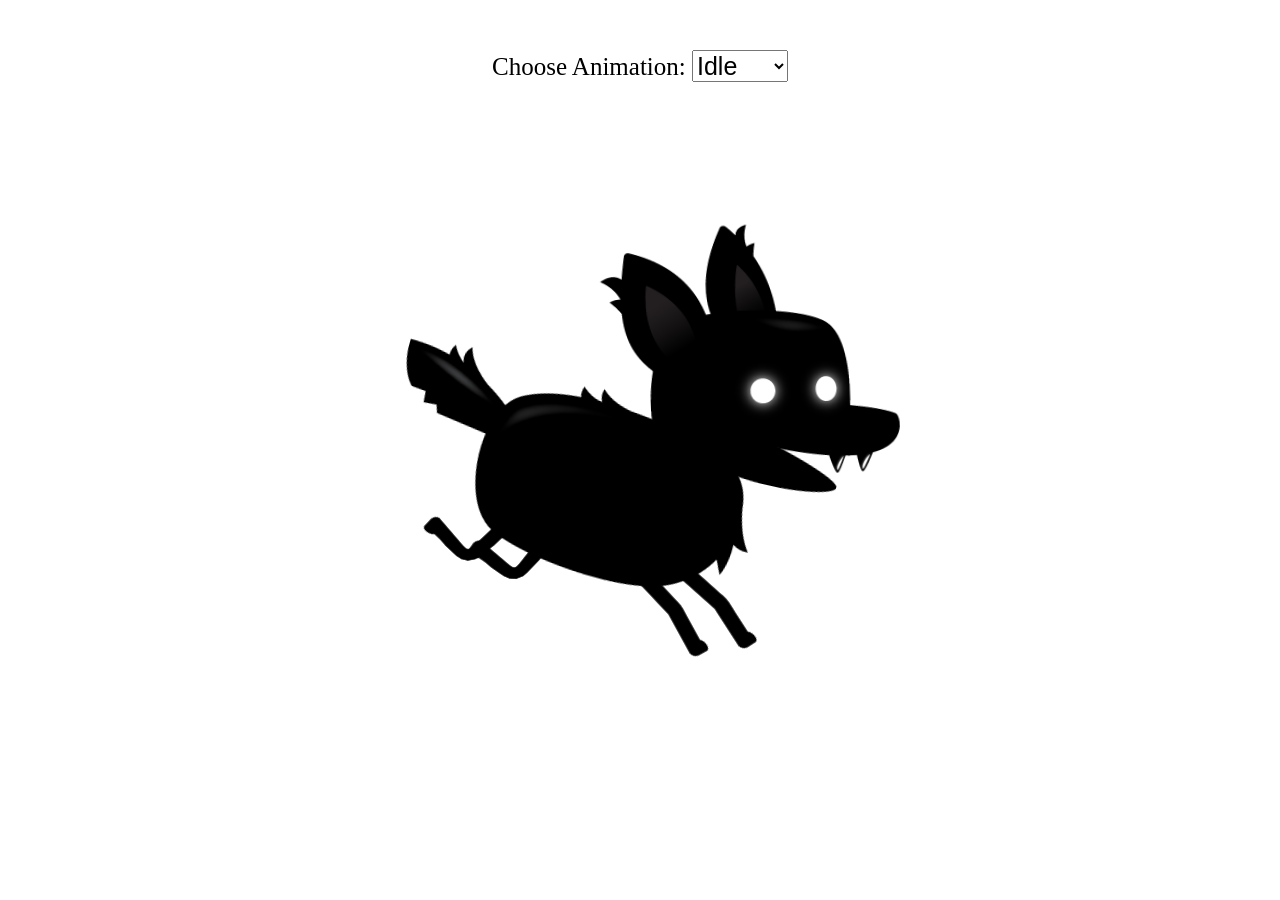
<file: Proj_1 - Vanilla JS sprite animation/index.html>
<!DOCTYPE html>
<html lang="en">
<head>
    <meta charset="UTF-8">
    <meta http-equiv="X-UA-Compaitable" content="IE-edge">
    <meta name="viewport" content="width=device.width, initial-scale=1.0">
    <title>Sprite Animations</title>
    <link rel="stylesheet" href="style.css" />
</head>
<body>
    <canvas id="canvas1"></canvas>
    <div class="controls">
        <label for="animations">Choose Animation:</label>
        <select id="animations" name="animations">
            <option value="idle">Idle</option>
            <option value="jump">Jump</option>
            <option value="fall">Fall</option>
            <option value="run">Run</option>
            <option value="dizzy">Dizzy</option>
            <option value="sit">Sit</option>
            <option value="roll">Roll</option>
            <option value="bite">Bite</option>
            <option value="ko">KO</option>
            <option value="getHit">Get hit</option>
        </select>
    </div>
    <script src="script.js"></script>
</body>
</html>
</file>
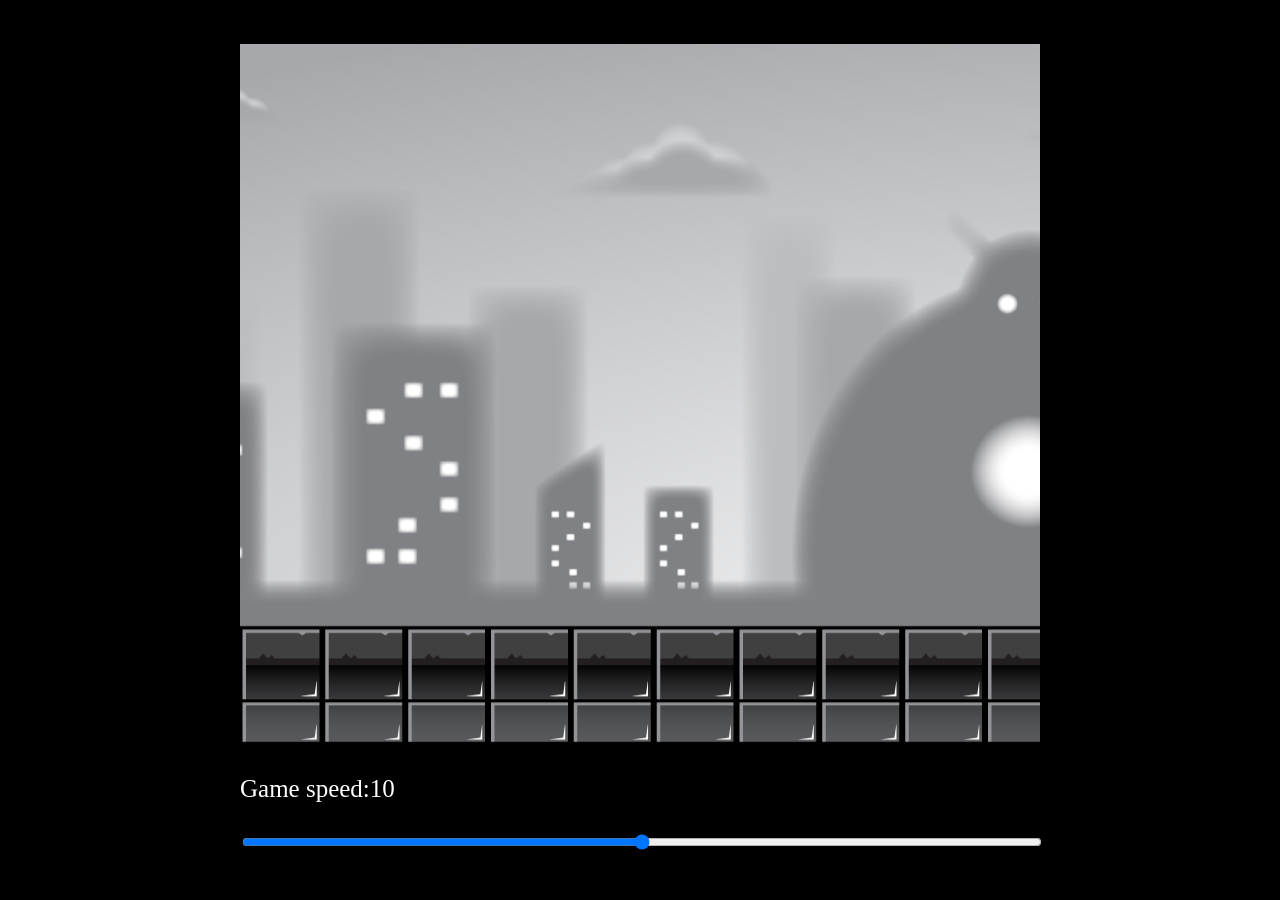
<file: Proj_2 - Parallax backgrounds/index.html>
<!DOCTYPE html>
<html lang="en">
<head>
    <meta charset="UTF-8">
    <meta http-equiv="X-UA-Compatible" content="ID-edge">
    <meta name="viewport" content="width=device-width, inital-scale=1.0">
    <title>Parallax Background</title>
    <link rel="stylesheet" href="style.css" />
</head>
<body>
    <div id="container">
        <canvas id="canvas1"></canvas>
        <p>Game speed:<span id="showGameSpeed"></span></p>
        <input type = "range" min="0" max="20" value="5" class="slider" id="slider">
    </div>
    <canvas id="canvas1"></canvas>
    <script src="script.js"></script>
</body>
</html>
</file>
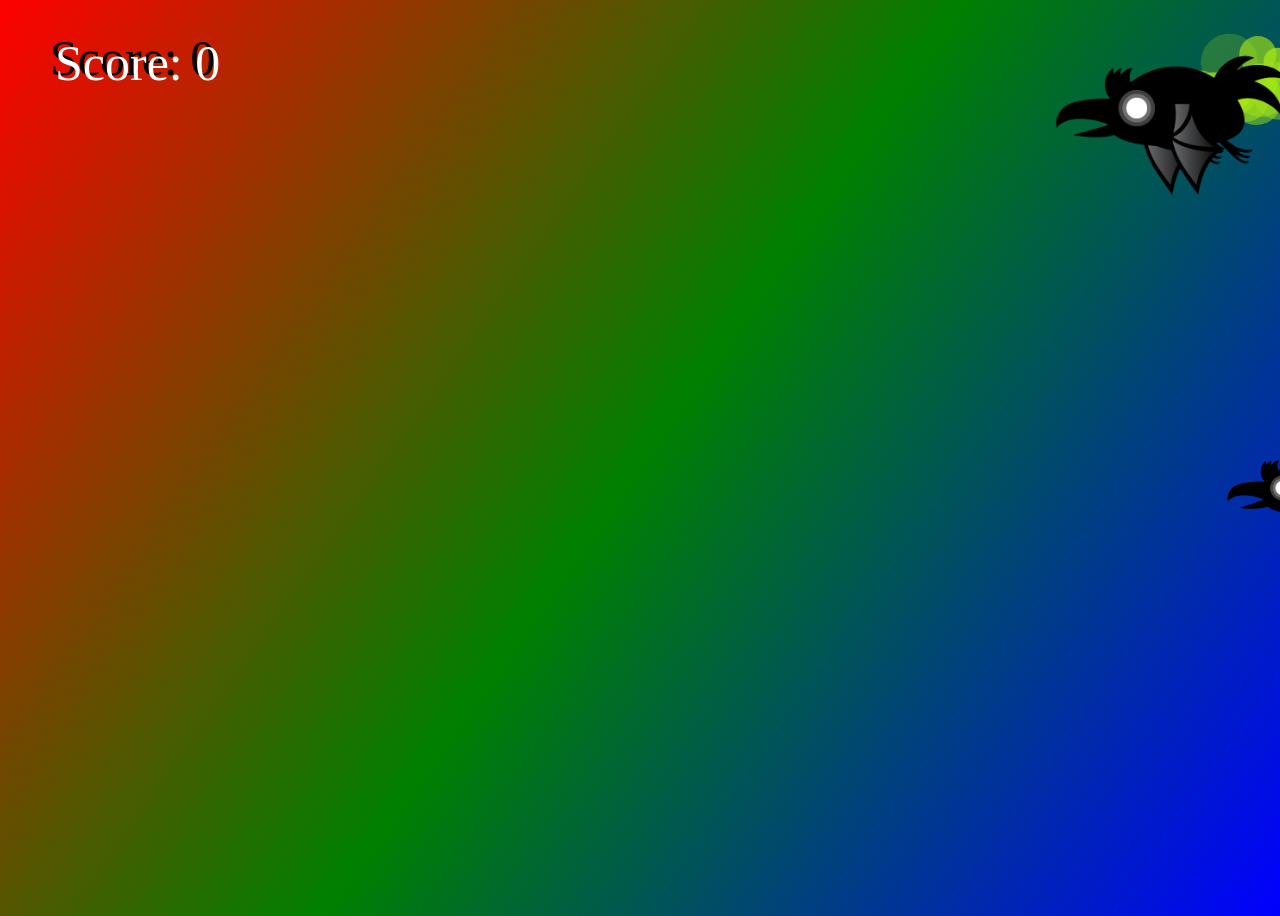
<file: Proj_5 - Point & Shoot game/index.html>
<!DOCTYPE html>
<html lang="en">
<head>
    <meta charset="UTF-8">
    <meta http-equiv="X-UA-Compatible" content="IE=edge">
    <meta name="viewport" content="width=device-width, initial-scale=1.0">
    <title>JavaScript Game</title>
    <link rel="stylesheet" href="style.css" />
</head>
<body>
    <canvas id="collisionCanvas"></canvas>
    <canvas id="canvas1"></canvas>
    <script src="script.js"></script>
</body>
</html>
</file>
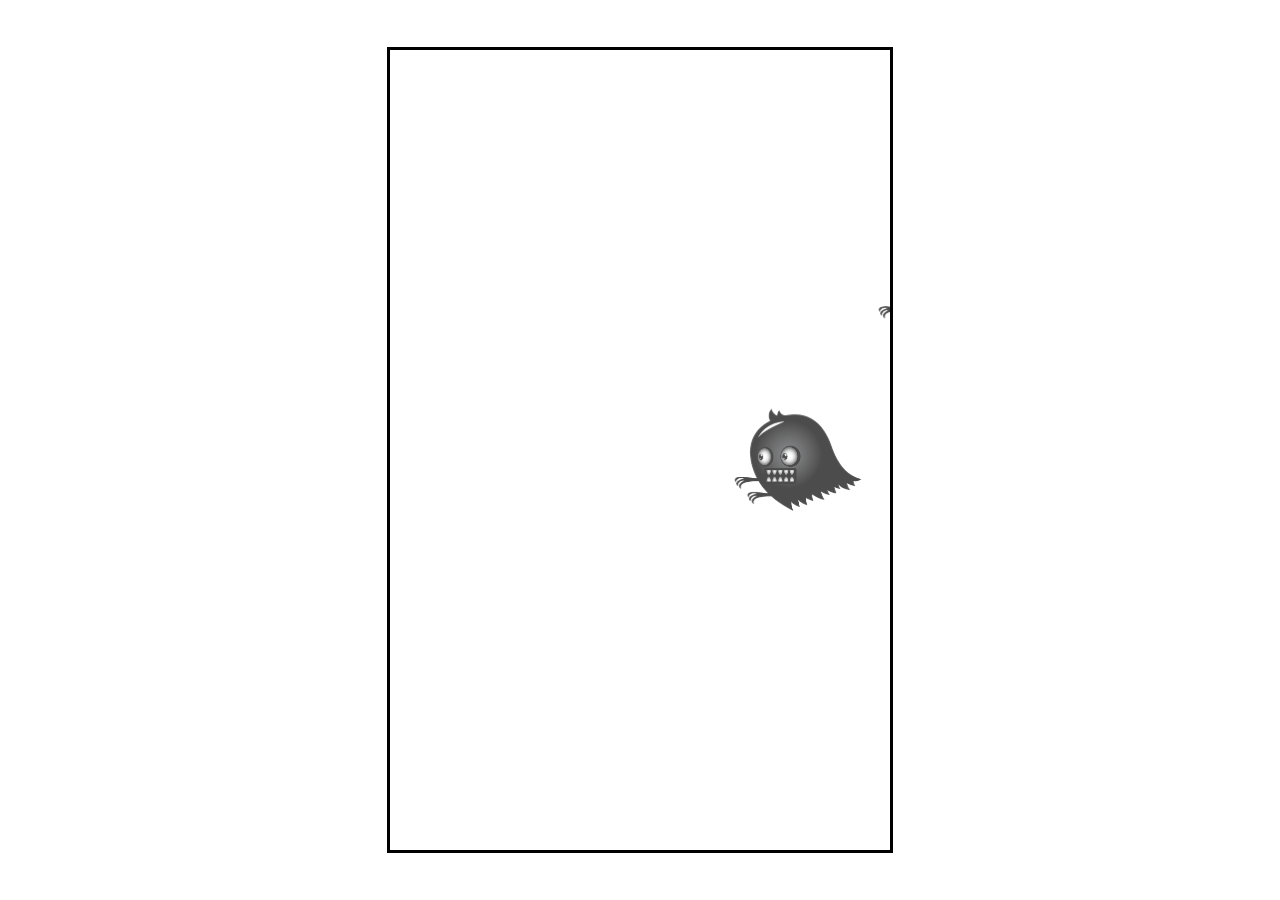
<file: Proj_6 - Enemy Variety/index.html>
<!DOCTYPE html>
<html lang="en">
<head>
    <meta charset="UTF-8">
    <meta http-equiv="X-UA-Compatible" content="IE=edge">
    <meta name="viewport" content="width=device-width, initial-scale=1.0">
    <title>Enemy types with JavaScript sub classing</title>
    <link rel="stylesheet" href="style.css"/>
</head>
<body>
    <canvas id="canvas1"></canvas>
    <img id="worm" src="worm.png">
    <img id="ghost" src="ghost.png">
    <img id="spider" src="spider.png">

    <script src="script.js"></script>
</body>
</html>
</file>
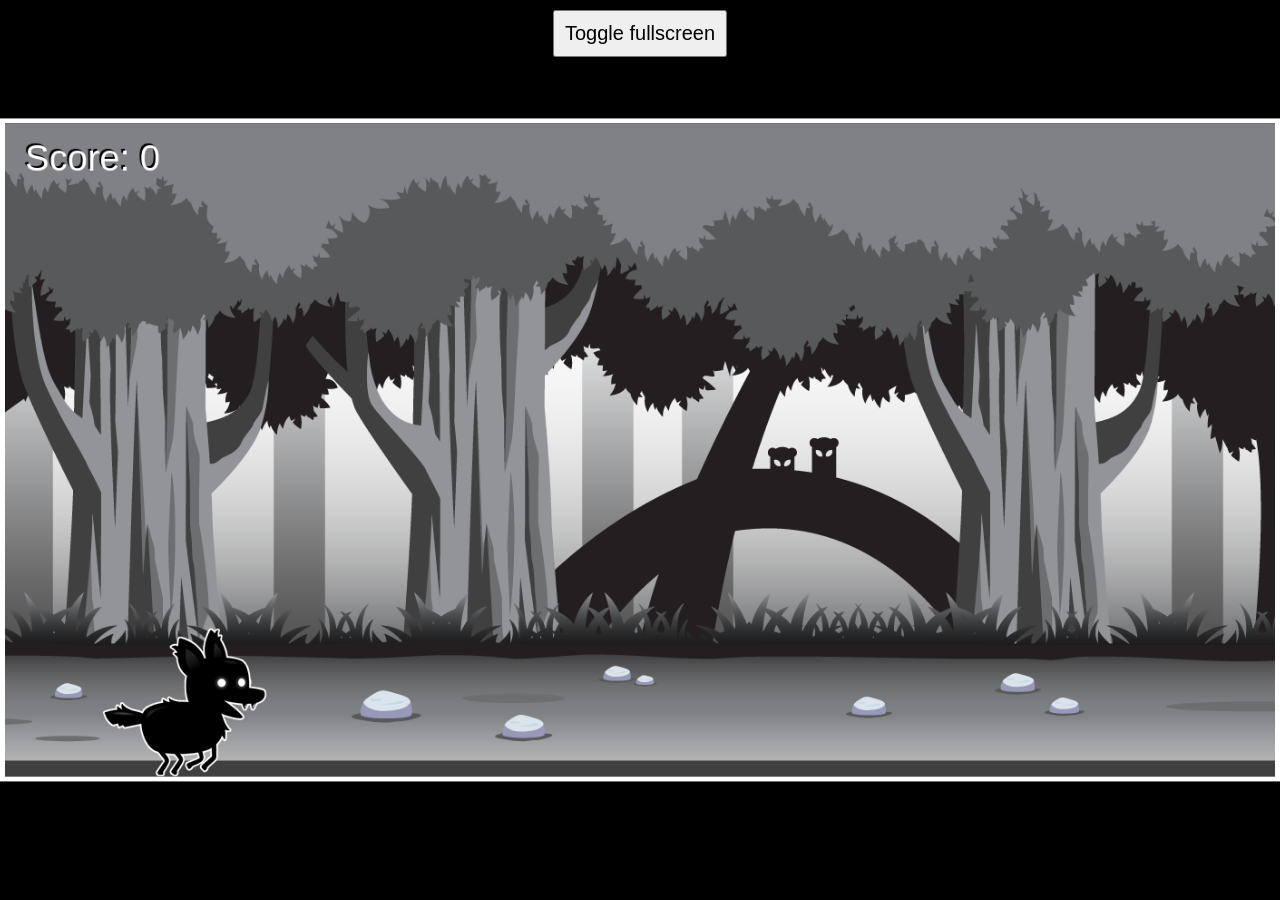
<file: Proj_7 - Side Scroller Game/index.html>
<!DOCTYPE html>
<html lang="en">
<head>
    <meta charset="UTF-8">
    <meta http-equiv="X-UA-Compatible" content="IE=edge">
    <meta name="viewport" content="width=device-width", initial-scale="1.0">
    <title>JavaScript 2D Game</title>
    <link rel="stylesheet" href="style.css"/>
</head>
<body>
    <canvas id='canvas1'></canvas>
    <img id="playerImage" src="player.png">
    <img id="backgroundImage" src="background_single.png">
    <img id="enemyImage" src="enemy_1.png">
    <button id="fullScreenButton">Toggle fullscreen</button>

    <script src="script.js"></script>
</body>
</html>
</file>
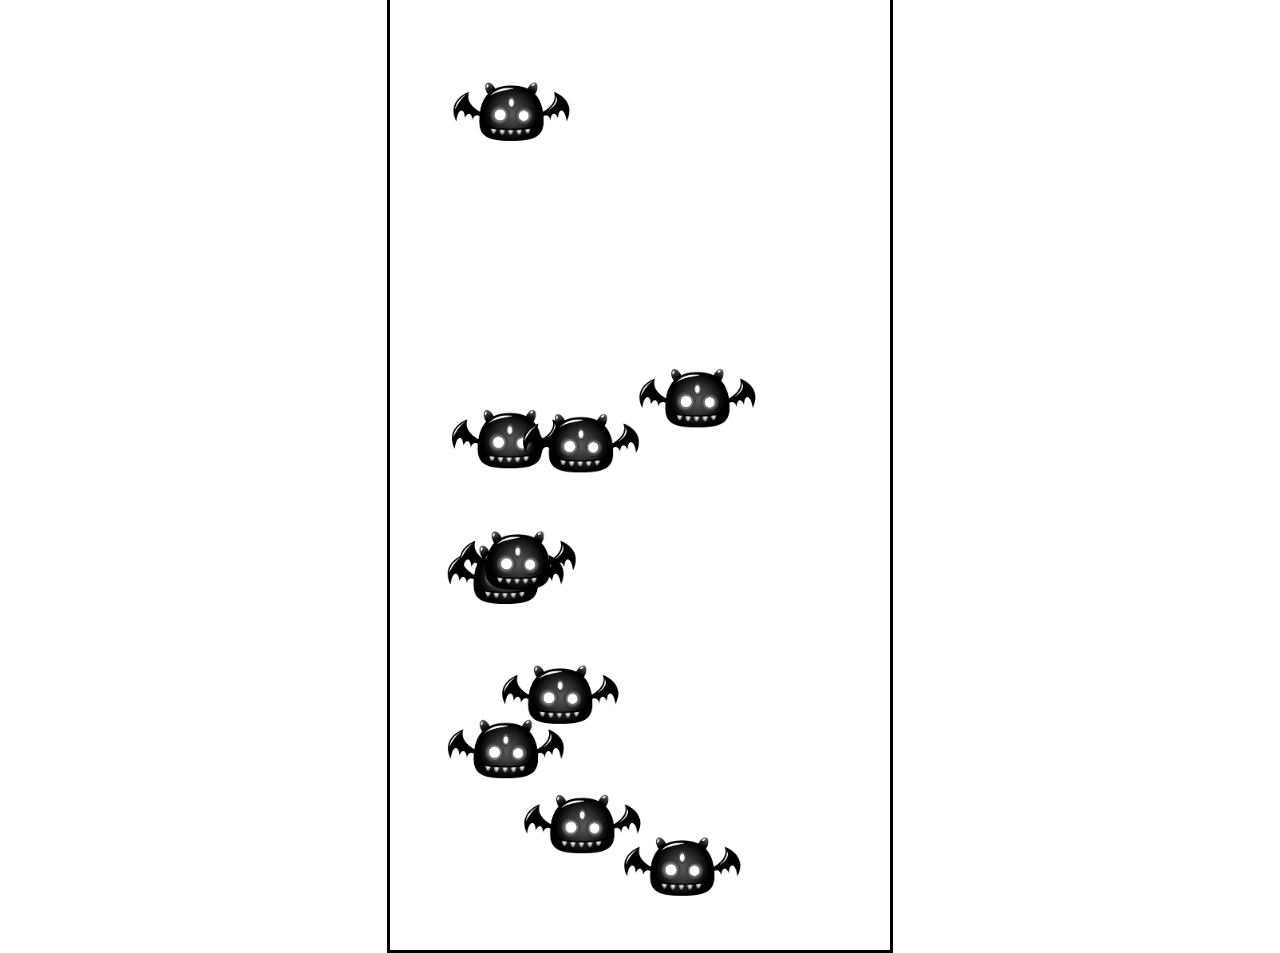
<file: Proj_3 - Enemy movement patterns/Enemy_1/index.html>
<!DOCTYPE html>
<html lang="en">
<head>
    <meta charset="UTF-8">
    <meta http-equiv="X-UA-Compatble" content="IE=edge">
    <meta name="viewport" content="width=device-width, initial-scale=1.0">
    <title>NPC movement animations</title>
    <link rel="stylesheet" href="style.css"/>
</head>
<body>
    <canvas id="canvas1"></canvas>
    <script src="script.js"></script>
</body>
</html>
</file>
<file: Proj_1 - Vanilla JS sprite animation/style.css>
#canvas1{
    position: absolute;
    top: 50%;
    left: 50%;
    transform: translate(-50%, -50%);
    width: 600px;
    height: 600px;
}
.controls{
    position: absolute;
    z-index: 10;
    top: 50px;
    left: 50%;
    transform: translateX(-50%);
}
.controls, select, option{
    font-size: 25px
}
</file>
<file: Proj_2 - Parallax backgrounds/style.css>
body{
    background: black;;
}
#container{
    position: absolute;
    width: 800px;
    transform: translate(-50%, -50%);
    top: 50%;
    left: 50%;
    font-size: 25px;
}
#canvas1{
    position: relative;
    width: 800px;
    height: 700px;
} 
#slider{
    width: 100%;
}
p{
    color: white;
}
</file>
<file: Proj_5 - Point & Shoot game/style.css>
body{
    background: linear-gradient(125deg, red, green, blue);
    width: 100vw;
    height: 100vh;
    overflow: hidden;
}
canvas{
    position: absolute;
    top: 0;
    left: 0;
    width: 100%;
    height: 100%;
}
#collisionCanvas{
    opacity: 0;
}
</file>
<file: Proj_6 - Enemy Variety/style.css>
#canvas1{
    border: 3px solid black;
    width: 500px;
    height: 800px;
    position: absolute;
    top: 50%;
    left: 50%;
    transform: translate(-50%, -50%)
}
img{
    display: none;
}
</file>
<file: Proj_7 - Side Scroller Game/style.css>
*{
    margin: 0;
    padding: 0;
    box-sizing: border-box;
}
body{
    background: black;
}
#canvas1{
    position: absolute;
    top: 50%;
    left: 50%;
    transform: translate(-50%, -50%);
    border: 5px solid white;
    max-width: 100%;
    max-height: 100%;
}
#playerImage, #backgroundImage, #enemyImage{
    display: none;
}
#fullScreenButton{
    position: absolute;
    font-size: 20px;
    padding: 10px;
    top: 10px;
    left: 50%;
    transform: translateX(-50%);
}
</file>
<file: Proj_3 - Enemy movement patterns/Enemy_1/style.css>
#canvas1{
    border: 3px solid black;
    position: absolute;
    top: 50%;
    left: 50%;
    transform: translate(-50%, -50%);
    height: 1000px;
    width: 500px;
}
</file>
